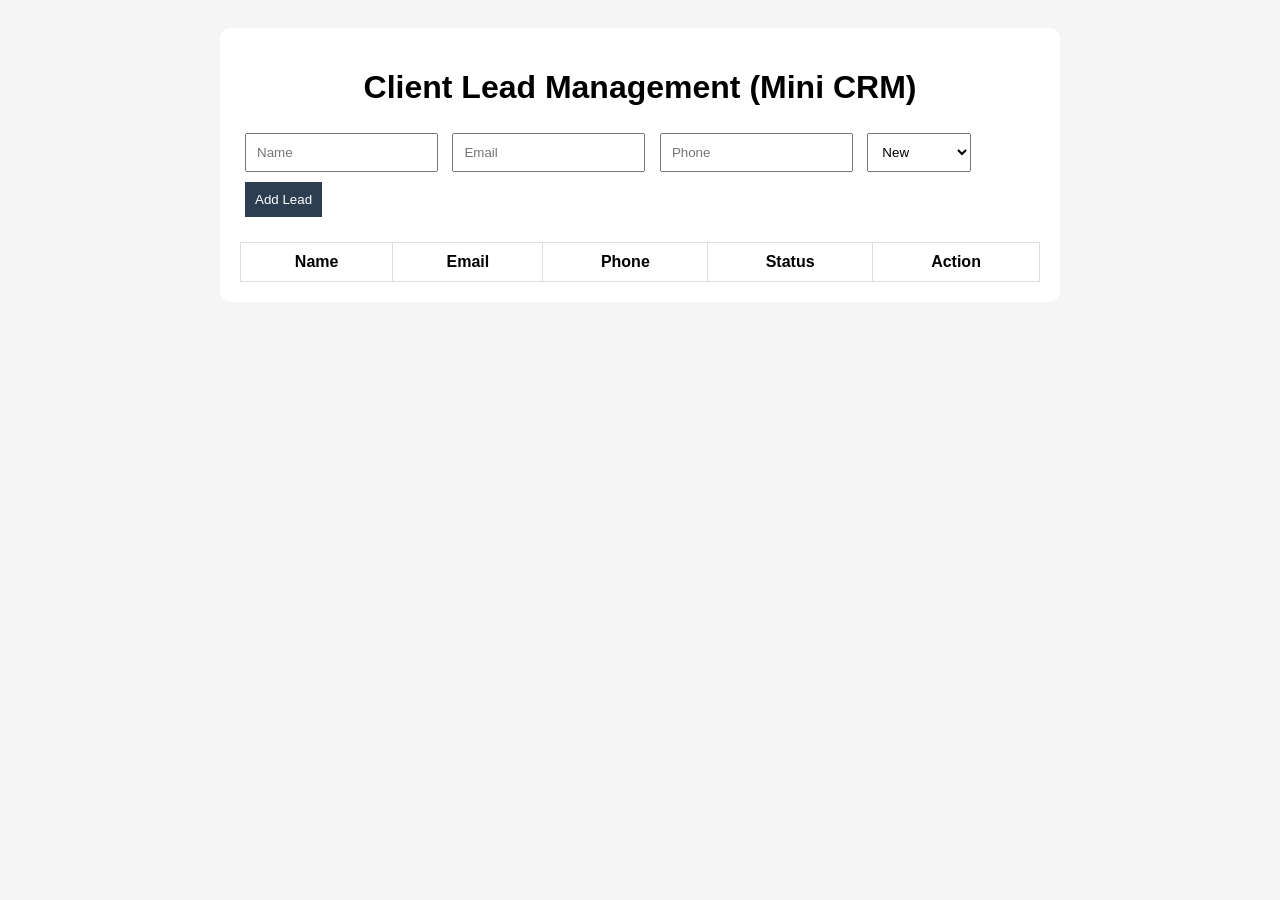
<file: index3.html>
<!DOCTYPE html>
<html>
<head>
<title>Mini CRM</title>

<style>
body {
    font-family: Arial;
    background: #f5f5f5;
    padding: 20px;
}

h1 {
    text-align: center;
}

.container {
    max-width: 800px;
    margin: auto;
    background: white;
    padding: 20px;
    border-radius: 10px;
}

input, select, button {
    padding: 10px;
    margin: 5px;
}

button {
    background: #2c3e50;
    color: white;
    border: none;
    cursor: pointer;
}

table {
    width: 100%;
    margin-top: 20px;
    border-collapse: collapse;
}

th, td {
    padding: 10px;
    border: 1px solid #ddd;
    text-align: center;
}
</style>

</head>

<body>

<div class="container">

<h1>Client Lead Management (Mini CRM)</h1>

<!-- Form -->
<input type="text" id="name" placeholder="Name">
<input type="email" id="email" placeholder="Email">
<input type="text" id="phone" placeholder="Phone">

<select id="status">
<option>New</option>
<option>Contacted</option>
<option>Interested</option>
<option>Converted</option>
</select>

<button onclick="addLead()">Add Lead</button>

<!-- Table -->
<table>
<thead>
<tr>
<th>Name</th>
<th>Email</th>
<th>Phone</th>
<th>Status</th>
<th>Action</th>
</tr>
</thead>

<tbody id="leadTable"></tbody>

</table>

</div>

<script>

// Load data from browser storage
let leads = JSON.parse(localStorage.getItem("leads")) || [];

// Display leads
function displayLeads() {
    let table = document.getElementById("leadTable");
    table.innerHTML = "";

    leads.forEach((lead, index) => {
        table.innerHTML += `
        <tr>
            <td>${lead.name}</td>
            <td>${lead.email}</td>
            <td>${lead.phone}</td>
            <td>${lead.status}</td>
            <td>
                <button onclick="deleteLead(${index})">Delete</button>
            </td>
        </tr>
        `;
    });
}

// Add lead
function addLead() {
    let name = document.getElementById("name").value;
    let email = document.getElementById("email").value;
    let phone = document.getElementById("phone").value;
    let status = document.getElementById("status").value;

    if (name === "" || email === "" || phone === "") {
        alert("Please fill all fields");
        return;
    }

    let lead = { name, email, phone, status };

    leads.push(lead);

    localStorage.setItem("leads", JSON.stringify(leads));

    displayLeads();

    // Clear inputs
    document.getElementById("name").value = "";
    document.getElementById("email").value = "";
    document.getElementById("phone").value = "";
}

// Delete lead
function deleteLead(index) {
    leads.splice(index, 1);
    localStorage.setItem("leads", JSON.stringify(leads));
    displayLeads();
}

// Initial load
displayLeads();

</script>

</body>
</html>
</file>
